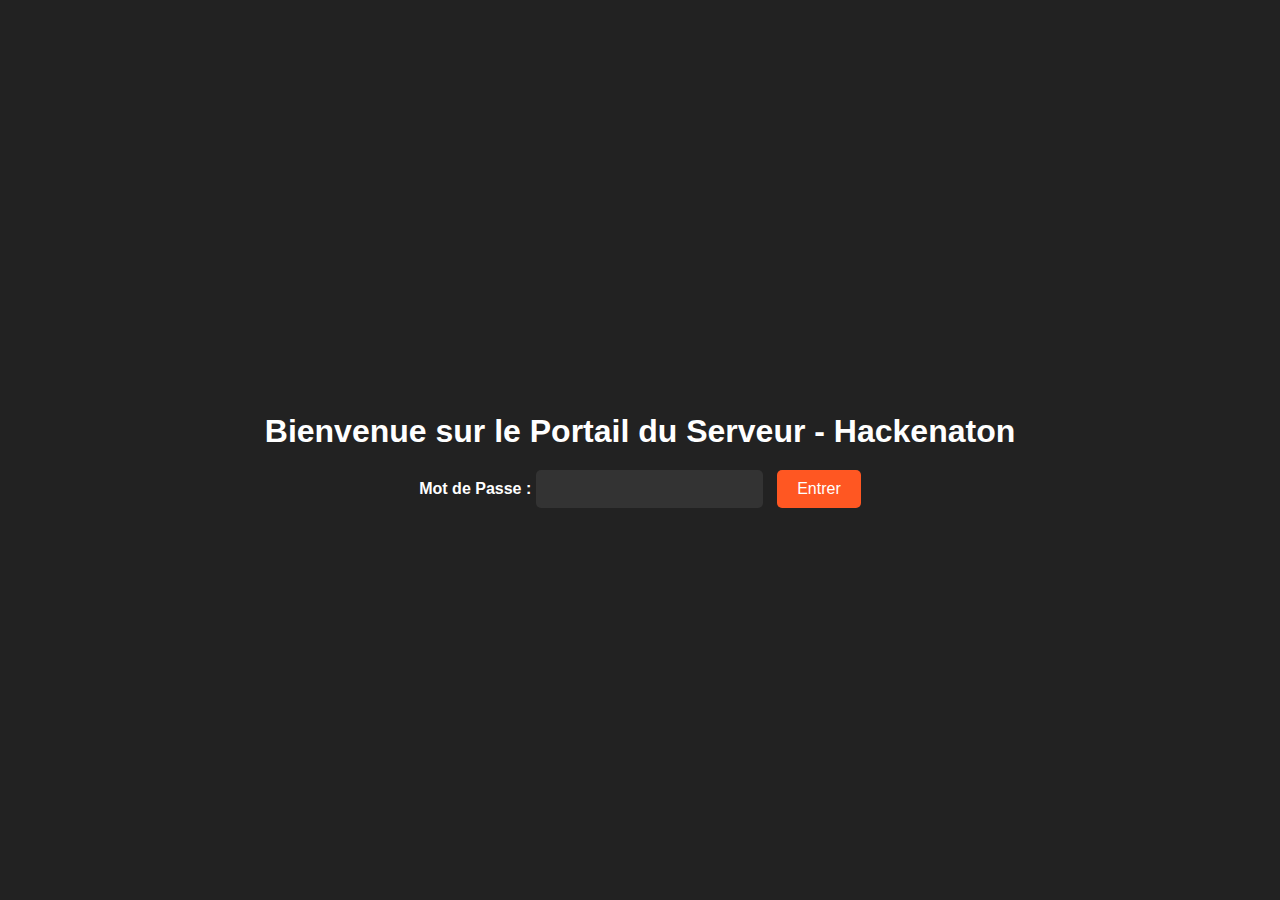
<file: hdp.html>
<!DOCTYPE html>
<html lang="fr">
<head>
    <meta charset="UTF-8">
    <meta name="viewport" content="width=device-width, initial-scale=1.0">
    <link rel="stylesheet" href="style.css">
    <title>Portail du Serveur - Hackenaton</title>
</head>
<body>
    <h1>Bienvenue sur le Portail du Serveur - Hackenaton</h1>
    
    <form id="login-form">
        <label for="password">Mot de Passe :</label>
        <input type="password" id="password" required>
        <button type="submit">Entrer</button>
    </form>

    <script>
        const passwordInput = document.getElementById('password');
        const loginForm = document.getElementById('login-form');

        loginForm.addEventListener('submit', function(event) {
            event.preventDefault();
            if (passwordInput.value === "Joel") {
                alert("Accès accordé ! Bienvenue dans le serveur d'Hackenaton.");
                window.location.href = "page_privee.html";
            } else {
                alert("Mot de passe incorrect. Réessaye, enculé !");
            }
        });
    </script>
</body>
</html>
</file>
<file: style.css>
/* Styles pour le portail de hacking */
body {
    font-family: Arial, sans-serif;
    background-color: #222;
    color: #fff;
    display: flex;
    flex-direction: column;
    align-items: center;
    justify-content: center;
    height: 100vh;
    margin: 0;
}

h1 {
    margin-bottom: 20px;
}

label {
    font-weight: bold;
}

input[type="password"] {
    padding: 10px;
    font-size: 16px;
    border: none;
    border-radius: 5px;
    background-color: #333;
    color: #fff;
    margin-right: 10px;
}

button {
    padding: 10px 20px;
    font-size: 16px;
    background-color: #ff5722;
    color: #fff;
    border: none;
    border-radius: 5px;
    cursor: pointer;
    transition: background-color 0.3s;
}

button:hover {
    background-color: #f44336;
}
</file>
